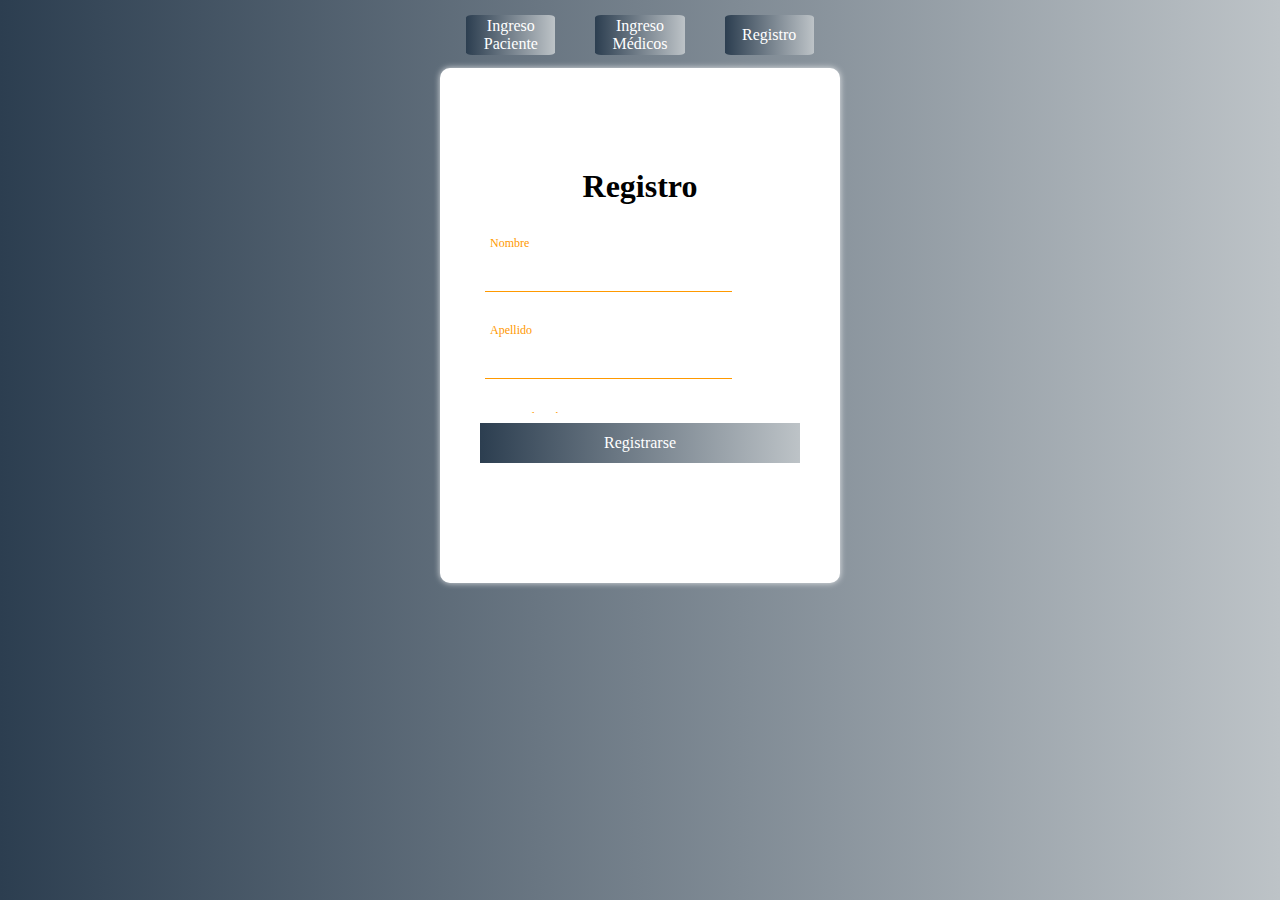
<file: index.html>
<!DOCTYPE html>
<html lang="en">

<head>
    <meta charset="UTF-8">
    <meta http-equiv="X-UA-Compatible" content="IE=edge">
    <meta name="viewport" content="width=device-width, initial-scale=1.0">
    <link rel="stylesheet" href="css/estilos.css">
    <title>PrototipoRegistro</title>
</head>

<body>

    <div id='mainBtnDiv'>
        <button id='loginPacienteBtn' class="mainBtn">Ingreso Paciente</button>
        <button id='loginMedicoBtn' class="mainBtn">Ingreso Médicos</button>
        <button id="registroBtn" class="mainBtn">Registro</button>

    </div>

    <form action="" method="POST" id="form">
        <div class="form">
            <h1>Registro</h1>
            <div style="height:208px; overflow: scroll;">
                <div class="grupo">
                    <input type="text" name="" id="name"> <span class="barra"></span>
                    <label for="">Nombre</label>
                </div>

                <div class="grupo">
                    <input type="text" name="" id="apellido"> <span class="barra"></span>
                    <label for="">Apellido</label>
                </div>
                <div class="grupo">
                    <input type="email" name="" id="email"> <span class="barra"></span>
                    <label for="">Correo electrónico</label>
                </div>
                <div class="grupo">
                    <input type="text" name="" id="usuario"> <span class="barra"></span>
                    <label for="">Usuario</label>
                </div>
                <div class="grupo">
                    <input type="date" name="" id="fechaNac"> <span class="barra"></span>
                    <label for="">Fecha de nacimiento</label>
                </div>

                <div class="grupo">
                    <input type="text" name="" id="dni"> <span class="barra"></span>
                    <label for="">D.N.I.</label>
                </div>

                <div class="grupo">
                    <select id="prestadorCobertura" onchange="carg(this,'tipoCobertura');">
                        <option value="" selected></option>
                        <option value="Galeno" >Galeno</option>
                        <option value="Swift" >Swift</option>
                        <option value="Pami">Pami</option>
                    </select> <span class="barra"></span>
                    <label for="">Prestador de cobertura</label>
                </div>

                <div class="grupo">
                    <input type="text" name="" id="tipoCobertura" disabled> <span class="barra"></span>
                    <label for="">Tipo de cobertura</label>
                </div>

                <div class="grupo">
                    <select id="medioDePago" onchange="carg(this,'nroCuenta');">
                        <option value="" selected></option>
                        <option value="Credito/Débito" >Credito/Débito</option>
                        <option value="MercadoPago" >MercadoPago</option>
                        <option value="Transferencia">Transferencia</option>
                    </select> <span class="barra"></span>
                    <label for="">Medio de Pago</label>
                </div>
                <div class="grupo">
                    <input type="text" name="" id="nroCuenta" disabled> <span class="barra"></span>
                    <label for="">Numero de cuenta</label>
                </div>


                <div class="grupo">
                    <input type="password" name="" id="password"> <span class="barra"></span>
                    <label for="">Contraseña</label>
                </div>
            </div>

            <button type="submit"> Registrarse</button>
            <p class="warnings" id="warnings"></p>
        </div>
    </form>


    <form action="" method="POST" id="loginMedicoForm">
        <div class="form">
            <h1>Ingreso médicos</h1>
            <div class="grupo">
                <input type="text" name="" id="legajoMedico"> <span class="barra"></span>
                <label for="">Nro° Legajo</label>
            </div>
            <div class="grupo">
                <input type="password" name="" id="passwordMedico"> <span class="barra"></span>
                <label for="">Contraseña</label>
            </div>

            <button type="submit"> Login</button>
            <p class="warnings" id="warningsMedico"></p>
        </div>
    </form>

    <form action="" method="POST" id="loginPacienteForm">
        <div class="form">
            <h1>Ingreso pacientes</h1>
            <div class="grupo">
                <input type="text" name="" id="usuarioPaciente"> <span class="barra"></span>
                <label for="">Usuario</label>
            </div>
            <div class="grupo">
                <input type="password" name="" id="passwordPaciente"> <span class="barra"></span>
                <label for="">Contraseña</label>

            </div>
            <div class="grupo">
                <p class="RecuperarClave">¿Olvido su clave? <a id="restablecerPassBtn" class="#buttonLink" style="cursor: pointer">Restablecer Contraseña</a></p>
            </div>

            <div class="grupo">
                <button type="submit"> Login</button>
            </div>

            <p class="warnings" id="warningsPaciente"></p>
        </div>
    </form>

    <div id="mensajeMail">
        <p id="mensajeMailParrafo">El mail con su contraseña ha sido enviado</p>
        <button id="mailOk">OK</button>
    </div>

    <script src="src/doms.js"></script>
    <script src="src/auxiliares.js"></script>
    <script src="src/validacion.js"></script>
    <script src="src/main.js"></script>
</body>

</html>
</file>
<file: css/estilos.css>
:root {
    --colorTextos: #FF9900
}

*,
::before,
::after {
    margin: 0;
    padding: 0;
    box-sizing: border-box;
}

body {
    font-family: Georgia, 'Times New Roman', Times, serif;
    background: #bdc3c7;
    /* fallback for old browsers */
    background: -webkit-linear-gradient(to right, #2c3e50, #bdc3c7);
    /* Chrome 10-25, Safari 5.1-6 */
    background: linear-gradient(to right, #2c3e50, #bdc3c7);
    /* W3C, IE 10+/ Edge, Firefox 16+, Chrome 26+, Opera 12+, Safari 7+ */
    height: 650px;
    display: flex;
    justify-content: center;
    align-items: center;
    flex-direction: column;
}

h1 {
    text-align: center;
    font-weight: 700;
}

form {
    background: white;
    padding: 100px 0;
    box-shadow: 0 0 6px 0 rgba(255, 255, 255, 0.8);
    border-radius: 10px;
}

.form {
    width: 100%;
    margin: auto;
}

form .grupo {
    position: relative;
    margin: 45px;
}

input {
    background: none;
    color: gray;
    font-size: 18px;
    padding: 10px 10px 10px 5px;
    display: block;
    border: none;
    border-bottom: 1px solid var(--colorTextos);
}

input:focus {
    outline: none;
}

label {
    color: var(--colorTextos);
    font-size: 16px;
    position: absolute;
    bottom: 0;
    left: 5px;
    top: -20px;
    transition: 0.5s ease-in-out;
    pointer-events: none;
}

input:focus~label,
input:valid~label {
    top: -14px;
    font-size: 12px;
    color: var(--colorTextos);
}

.barra {
    position: relative;
    display: block;
    width: 100%;
}

.barra::before {
    content: "";
    height: 2px;
    width: 0%;
    bottom: 0;
    position: absolute;
    background: linear-gradient(to right, #2c3e50, #bdc3c7);
    transition: 0.3s ease width;
    left: 0;
}

input:focus~.barra::before {
    width: 100%;
}

button {
    font-family: Georgia, 'Times New Roman', Times, serif;
    background: #bdc3c7;
    /* fallback for old browsers */
    background: -webkit-linear-gradient(to right, #2c3e50, #bdc3c7);
    /* Chrome 10-25, Safari 5.1-6 */
    background: linear-gradient(to right, #2c3e50, #bdc3c7);
    /* W3C, IE 10+/ Edge, Firefox 16+, Chrome 26+, Opera 12+, Safari 7+ */
    border: none;
    display: block;
    width: 80%;
    margin: 10px auto;
    color: white;
    height: 40px;
    font-size: 16px;
    cursor: pointer;
    top: -20px;
}

@media screen and (max-width:500px) {
    form {
        width: 80%;
    }
}

.warnings {
    width: 400px;
    text-align: center;
    margin: auto;
    color: var(--colorTextos);
    padding-top: 10px;
}

.mainBtn {
    border-radius: 7%;
    margin-inline: 20px;
}

#mainBtnDiv {
    flex-direction: row;
    display: flex;
    position: absolute;
    top: 5px;
}

#buttonLink {
    font-family: Georgia, 'Times New Roman', Times, serif;
    margin: 10px auto;
    height: 40px;
    font-size: 16px;
    cursor: pointer;
    font-weight: 500;
    text-decoration: none;
    font-style: normal;
    font-variant: normal;
    color: blue;
}

#loginMedicoForm,
#loginPacienteForm {
    position: absolute;
    z-index: 1;
    visibility: hidden;
    height: 500px;
}

#mensajeMail {
    border-radius: 5%;
    width: 20rem;
    height: 20rem;
    background-color: aqua;
    visibility: hidden;
    z-index: 2;
    flex-direction: column;
    display: flex;
    position: absolute;
    justify-content: center;
    align-items: center;
}
</file>
